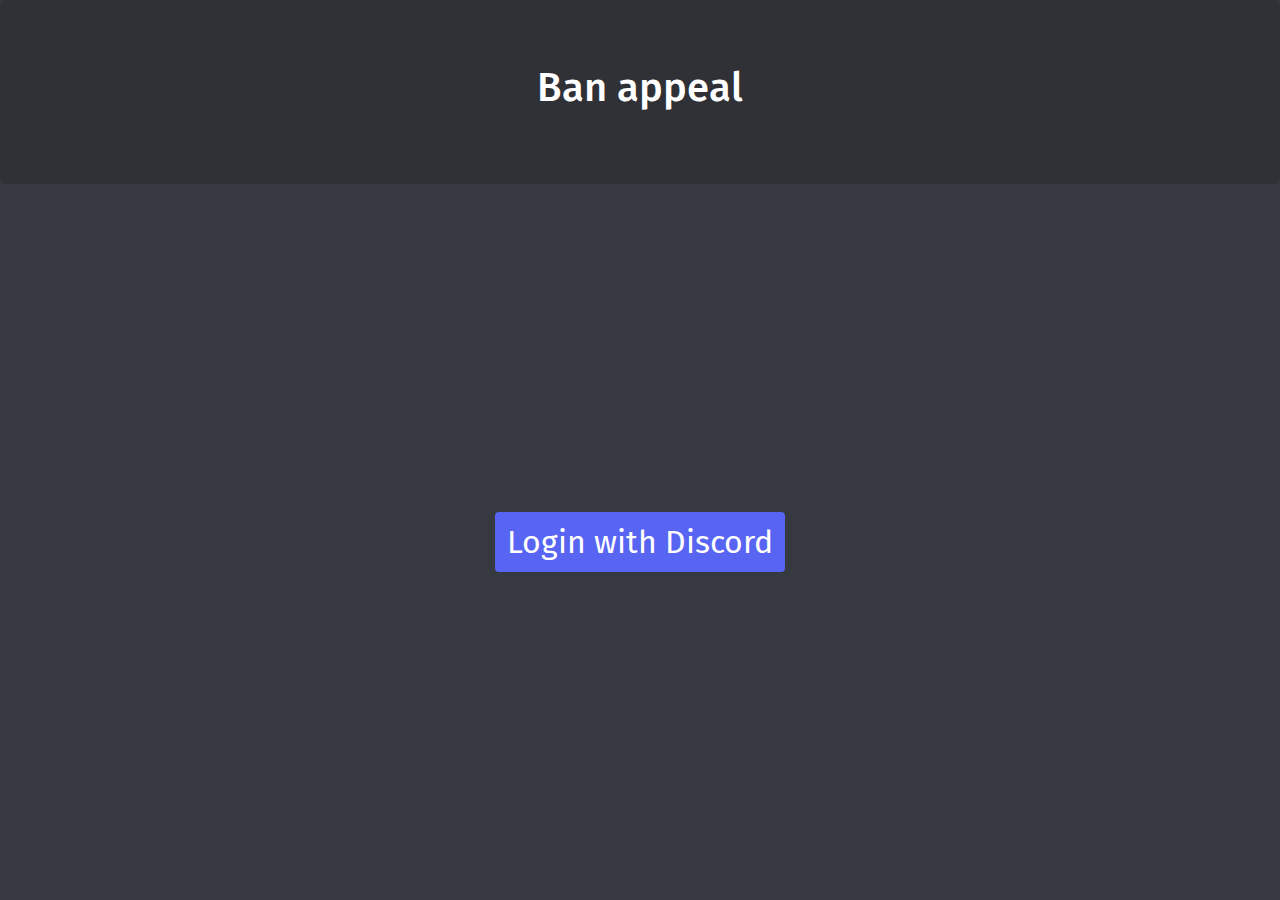
<file: public/index.html>
<!DOCTYPE html>
<html lang="en" class="h-100">
    <head>
        <meta charset="utf-8">
        <meta name="viewport" content="width=device-width, initial-scale=1, shrink-to-fit=no">

        <link rel="stylesheet" href="https://stackpath.bootstrapcdn.com/bootstrap/4.5.2/css/bootstrap.min.css" integrity="sha384-JcKb8q3iqJ61gNV9KGb8thSsNjpSL0n8PARn9HuZOnIxN0hoP+VmmDGMN5t9UJ0Z" crossorigin="anonymous">
        <link href="https://fonts.googleapis.com/css2?family=Fira+Sans&display=swap" rel="stylesheet">
        <link rel="stylesheet" href="style.css">

        <title>Ban appeal</title>
    </head>
    <body class="h-100 d-flex flex-column justify-content-center align-items-stretch">
        <div class="jumbotron text-center mb-0">
            <h1>Ban appeal</h1>
        </div>

        <div class="flex-fill text-center d-flex h-100 justify-content-center align-items-center">
            <a class="btn" id="login" style="font-size: 2rem;" href="/.netlify/functions/oauth">Login with Discord</a>
        </div>
    </body>
</html>
</file>
<file: public/style.css>
body {
    background: #36393f;

    font-family: 'Fira Sans', sans-serif;
}

.jumbotron {
    background: #2f3136;
}

h1 {
    color: white;
}

h2, p {
    color: #b9bbbe;
}

a {
    color: hsl(197,100%,47.8%);
}

button, a.btn {
    color: white !important;
    background-color: hsl(235,85.6%,64.7%) !important;
    border: none !important;
    box-shadow: none !important;

    transition: background-color .17s ease;
}

button:hover, a.btn:hover {
    background-color: hsl(235,51.4%,52.4%) !important;
}

button:active, a.btn:active {
    background-color: hsl(235,46.7%,44.1%) !important;
}

label {
    color: #8e9297;
}

label.radio {
    position: relative;
    display: block;
    padding: 10px;

    border-radius: 4px;
    background-color: #2f3136;
    color: #b9bbbe;

    margin-bottom: 8px;

    cursor: pointer;
}

label.radio:hover {
    background-color: rgba(79,84,92,0.16);
    color: #dcddde;
}

label.radio.checked {
    background-color: #202225;
    color: #ffffff;
}

label.radio > span:not(.checkmark) {
    font-weight: 500;
    font-size: 16px;
    line-height: 20px;

    margin-left: 32px;
}

label.radio > input {
    position: absolute;
    opacity: 0;
    cursor: pointer;
}

label.radio > .checkmark {
    position: absolute;
    top: 12px;
    left: 12px;
    height: 20px;
    width: 20px;
    padding: 3px;

    border-radius: 50%;
    border-width: 2px;
    border-color: #b9bbbe;
    border-style: solid;
}

label.radio:hover > .checkmark {
    border-color: #dcddde;
}

label.radio.checked > .checkmark {
    border-color: #ffffff;
}

label.radio > .checkmark > span {
    position: absolute;
    width: 10px;
    height: 10px;
    border-radius: 50%;
}

label.radio.checked > .checkmark > span {
    background-color: hsl(235,86.1%,77.5%);
}

select {
    background-color: #2f3136 !important;

    border: 1px solid #202225 !important;
    cursor: pointer !important;
    color: #dcddde !important;
    border-radius: 4px !important;
    font-weight: 500 !important;

    outline: none !important;
    box-shadow: none !important;
}

select:invalid {
    color: #72767d !important;
}

option {
    color: #b9bbbe;
}

textarea {
    color: #dcddde !important;

    background: rgba(0, 0, 0, 0.1) !important;
    border: 1px solid rgba(0, 0, 0, 0.3) !important;

    outline: none !important;
    box-shadow: none !important;

    transition: border-color .2s ease-in-out;
    resize: none;

    overflow-y: hidden;
}

textarea:hover {
    border-color: #040405 !important;
}

textarea:focus {
    border-color: hsl(197,100%,47.8%) !important;
}

.textInput {
    position: relative;
}

.remainingLength {
    position: absolute;
    bottom: 12px;
    right: 14px;
    font-size: 12px;
    font-family: monospace;
    pointer-events: none;
    color: #72767d;
}

.lowOnSpace {
    color: #f36c6c;
}

#username {
    color: white;
}
</file>
